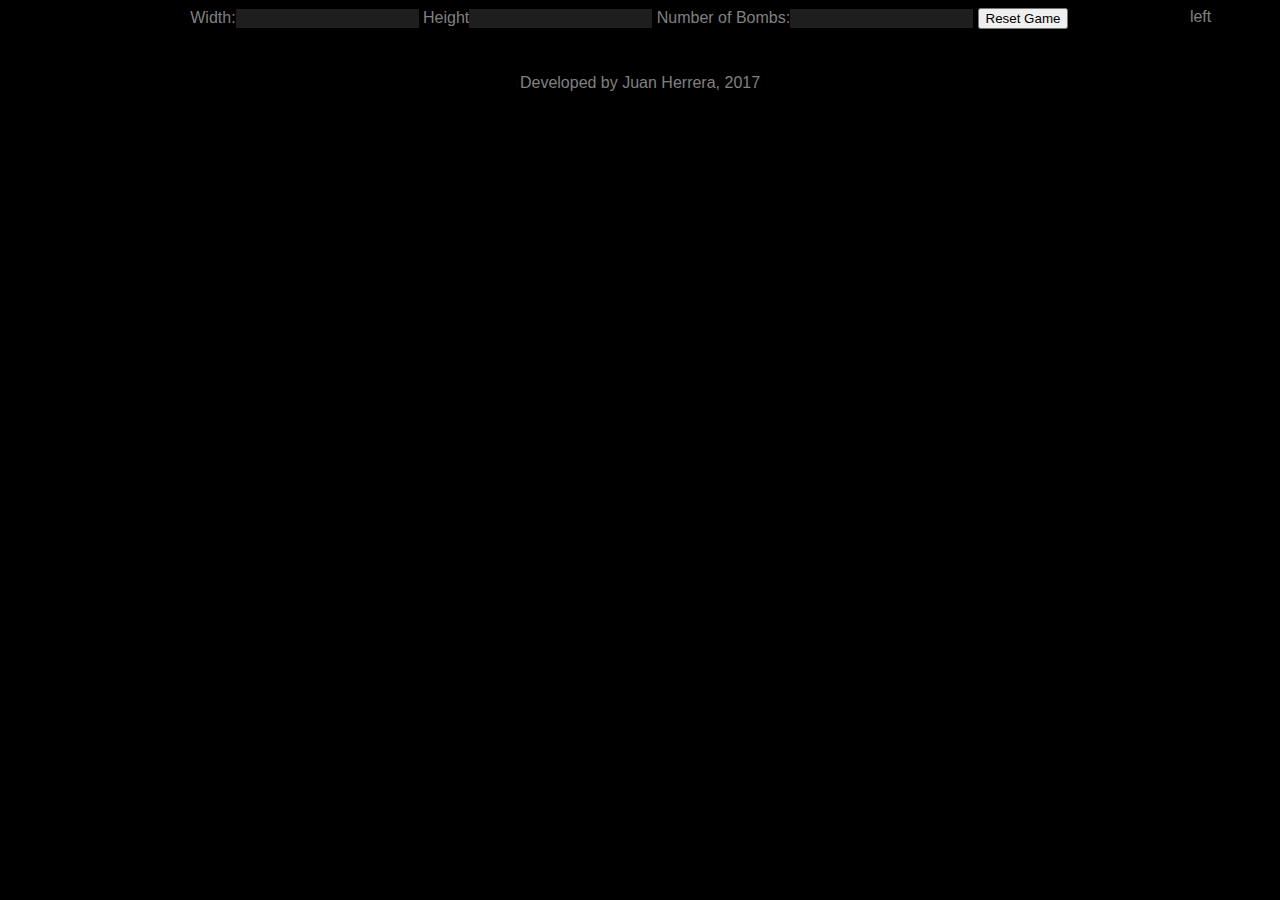
<file: index.html>
<!DOCTYPE html>
<html lang="en-US">
	<head>
		<title>Minesweeper</title>
		<meta charset="UTF-8">
		<link rel="stylesheet" type="text/css" href="a2alt/minesweeper.css">
		<script src="a2alt/minesweeper.js"></script>
	</head>
	<body>
		<header>
			<div id="timer"></div>
			<form action="">
				Width:<input id="gameWidth" type="number" name="widthInput">
				Height<input id="gameHeight" type="number" name="heightInput">
				Number of Bombs:<input id="numStartBombs" type="number" name="startBombsInput">
				<button id=" newGameButton" type="button">Reset Game</button>
			</form>
			<div>
				<span id="bombsRemaining"></span> left
			</div>
		</header>
		<main>
			<div id="gameWrapperDiv">
				<div id="gameBoardView"></div>
				<div id="gameResultDiv"></div>
			</div>
			<div id="highScoreBoard"></div>
		</main>
		<footer>
			<p>Developed by Juan Herrera, 2017</p>
		</footer>
	</body>
</html>
</file>
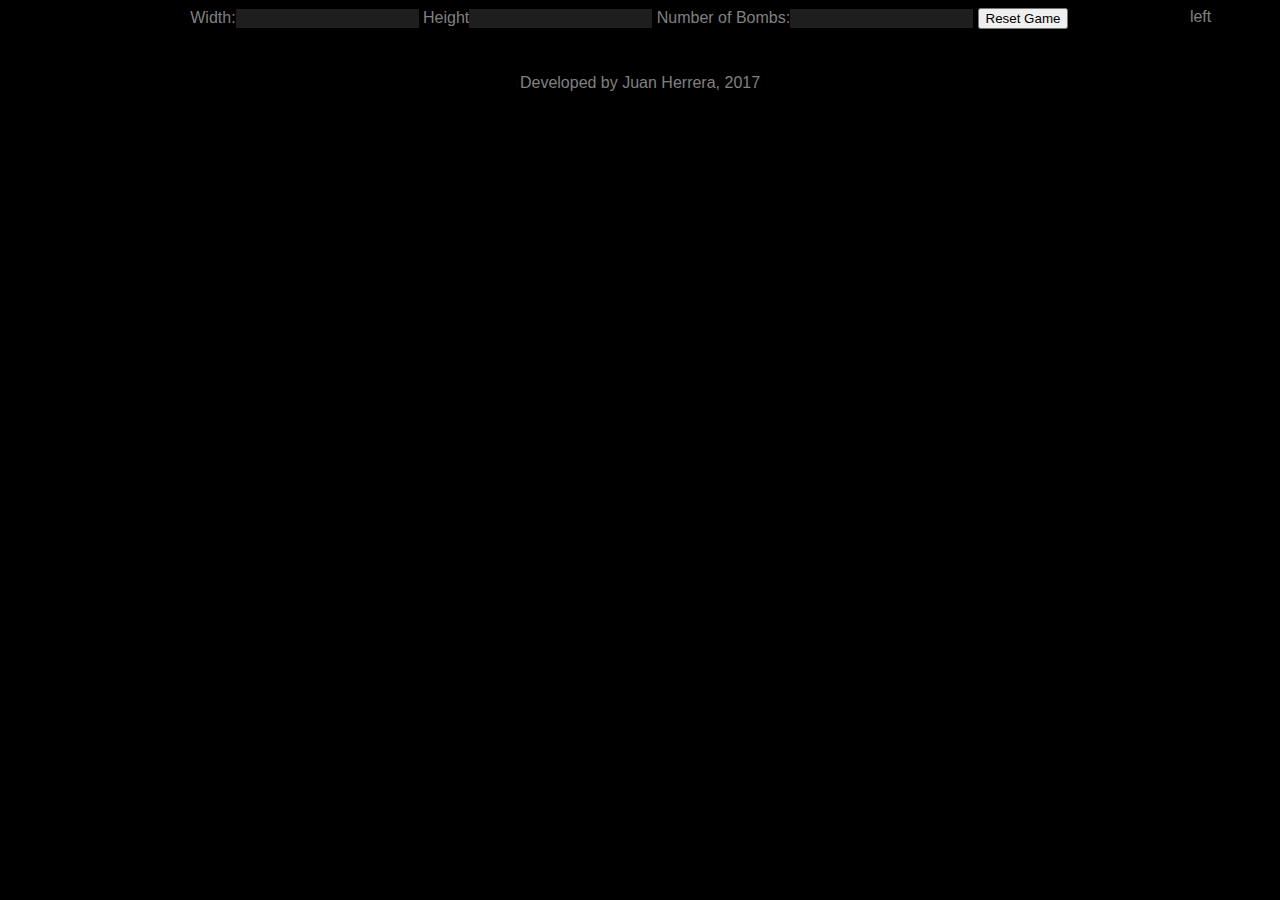
<file: minesweeper.html>
<!DOCTYPE html>
<html lang="en-US">
	<head>
		<title>Minesweeper</title>
		<meta charset="UTF-8">
		<link rel="stylesheet" type="text/css" href="a2alt/minesweeper.css">
		<script src="http://www.cs.unc.edu/Courses/comp426-f17/hearts/jquery-3.2.1.js"></script>
		<script src="a2alt/minesweeper.js"></script>
	</head>
	<body>
		<header>
			<div id="timer"></div>
			<form action="">
				Width:<input id="gameWidth" type="number" name="widthInput">
				Height<input id="gameHeight" type="number" name="heightInput">
				Number of Bombs:<input id="numStartBombs" type="number" name="startBombsInput">
				<button id=" newGameButton" type="button">Reset Game</button>
			</form>
			<div>
				<span id="bombsRemaining"></span> left
			</div>
		</header>
		<main>
			<div id="gameWrapperDiv">
				<div id="gameBoardView"></div>
				<div id="gameResultDiv"></div>
			</div>
			<div id="highScoreBoard"></div>
		</main>
		<footer>
			<p>Developed by Juan Herrera, 2017</p>
		</footer>
	</body>
</html>
</file>
<file: a2alt/minesweeper.css>
body {
	display: grid;
	grid-template-columns: 100%;
	grid-template-rows: 30px 20000fr 30px;
	font-family: "Helvetica Neue", Helvetica, Arial, sans-serif;
	background-color: black;
}

header {
	grid-area: 1 / 1 / 2 / 2;
	/*background-color: purple;*/
	display: flex;
	flex-direction: rows;
	justify-content: space-around;
}

main {
	grid-area: 2/1/3/2;
	/*background-color: blue;*/
}

footer {
	grid-area: 3/1/4/2;
	color: grey;
	top-margin: 10000px;
	display: flex;
	justify-content: center;
	/*background-color: orange;*/
}

button.nonbomb.notHidden {
	background-color: white;
	color: blue;
}

button.nonbomb.notHidden.zeroProx {
	background-color: black;
	color: black;
}

button.nonbomb.notHidden.oneProx {
	background-color: #ffb3ba;
	color: #ffb3ba;
}

button.nonbomb.notHidden.twoProx {
	background-color: #ffdfba;
	color: #ffdfba;
}

button.nonbomb.notHidden.threeProx {
	background-color: #ffffba;
	color: #ffffba;
}

button.nonbomb.notHidden.fourProx {
	background-color: 	#baffc9;
	color: #baffc9;
}

button.nonbomb.notHidden.fiveProx {
	background-color: 	#bae1ff;
	color: #bae1ff;
}

button.nonbomb.notHidden.sixProx {
	background-color: #f2a2e8;
	color: #f2a2e8;
}

button.nonbomb.notHidden.sevenProx {
	background-color: white;
	color: red;
}

button.nonbomb.notHidden.eightProx {
	background-color: white;
	color: pink;
}

button.bomb.notHidden {
	background-color: red;
	color: red;
}

button.hidden {
	background-color: grey;
	color: grey;
}

button.marked.hidden {
	background-color: yellow;
	color: yellow;
}

body.failure {
	/*background-color: red;*/
}

#gameOverText {
	color: #400000;
	font-size: 40px;
}

body.success {
	/*background-color: green;*/
}

#gameWonText {
	color: #002D00;
	font-size: 40px;
}

#gameBoardView {
	border: black solid 10px;
}

#gameBoardView > button {
	min-width: 45px;
	min-height: 45px;
	padding-bottom: .25em;
	padding-top: .25em;
	border: grey 3px;
	background: black;
	font-weight: bold;
	font-size: 20px;
}

input {
	background-color: #1E1E1E;
	border: #1E1E1E solid 1px;
	color: grey;
}

header {
	color: grey;
	padding-bottom: 0px;
	margin-bottom: 0px;
}

main {
	padding-top: 0px;
	margin-top: 0px;
}

#gameWrapperDiv {
	display: flex;
	flex-direction: column;
	align-items: center;
}

div.highScoreUnit {
	/*background-color:white;*/
	display: flex;
	justify-content: space-between;
	color: grey;
}

div.highScoreUnit > div {
	background-color: #1E1E1E;
}
</file>
